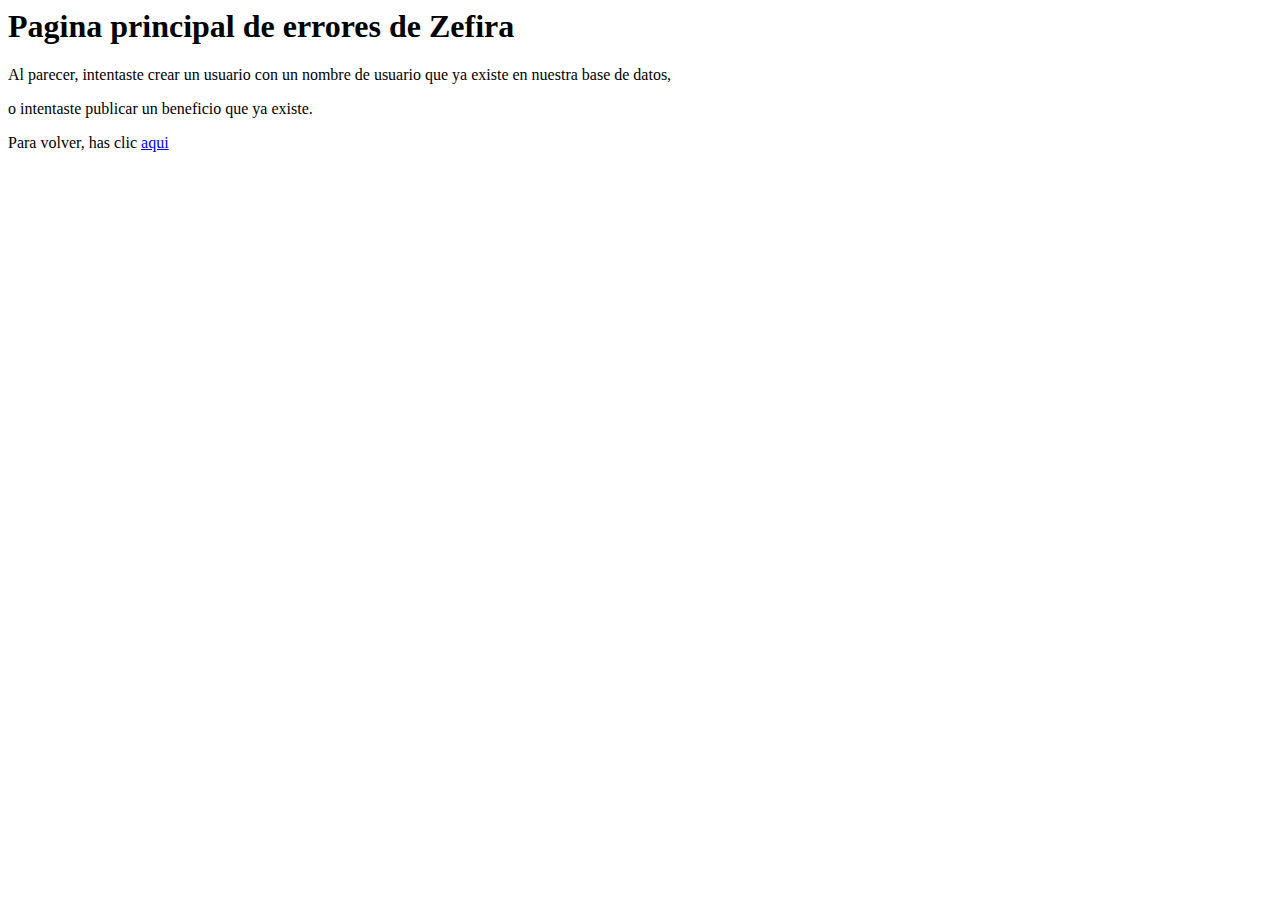
<file: templates/user_creation_error.html>
<html>
<head><title>{{ page_title}} </title> </head>
<body>
<h1>Pagina principal de errores de Zefira </h1>
<p>Al parecer, intentaste crear un usuario con un nombre de usuario que ya existe en nuestra base de datos, </p>
<p>o intentaste publicar un beneficio que ya existe.</p>
<p>Para volver, has clic <a href="/"> aqui </a>

</body>

</html>
</file>
